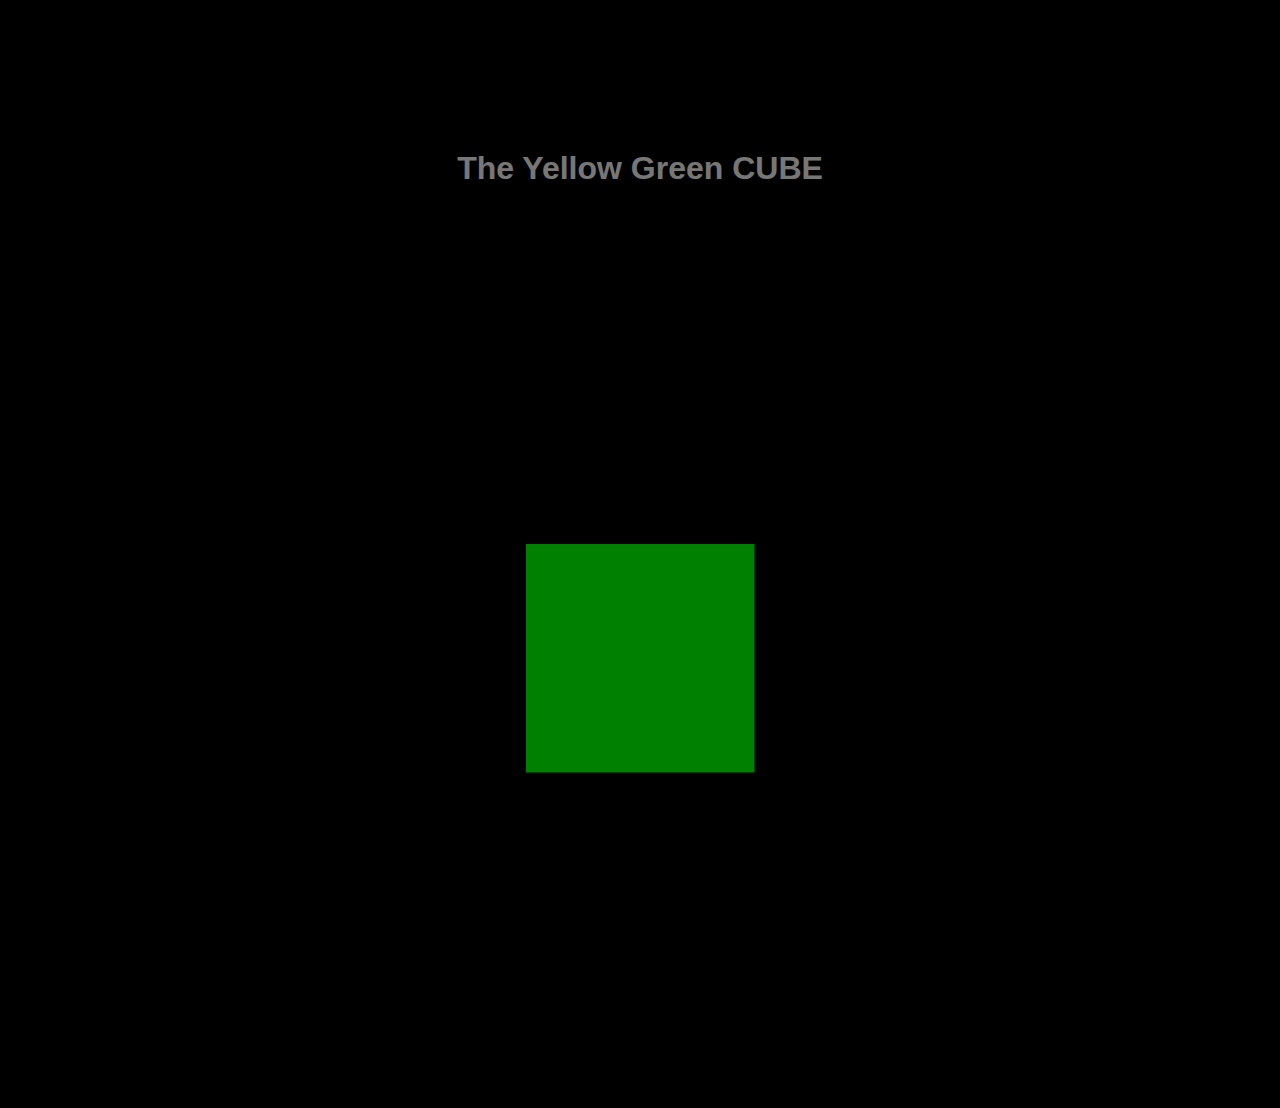
<file: index.html>
<!DOCTYPE html>
<html lang="en">
<head>
  <meta charset="UTF-8">
  <meta name="viewport" content="width=device-width, initial-scale=1.0">
  <meta http-equiv="X-UA-Compatible" content="ie=edge">
  <link href="https://fonts.googleapis.om/css?family=Roboto+Condensed" rel="stylesheet">
  <link rel="stylesheet" href="styles.css">
  <title>CUBO BRAZILIAN</title>
</head>
<body>

    <H1>The Yellow Green <strong>CUBE</strong></H1>

      <div class="cena">
        <div class="cubo">
          <div class="face_cubo face_cubo--left"></div>
          <div class="face_cubo face_cubo--right"></div>
          <div class="face_cubo face_cubo--top"></div>
          <div class="face_cubo face_cubo--bottom"></div>
          <div class="face_cubo face_cubo--front"></div>
          <div class="face_cubo face_cubo--back"></div>
        </div>
      </div>
</body>
</html>
</file>
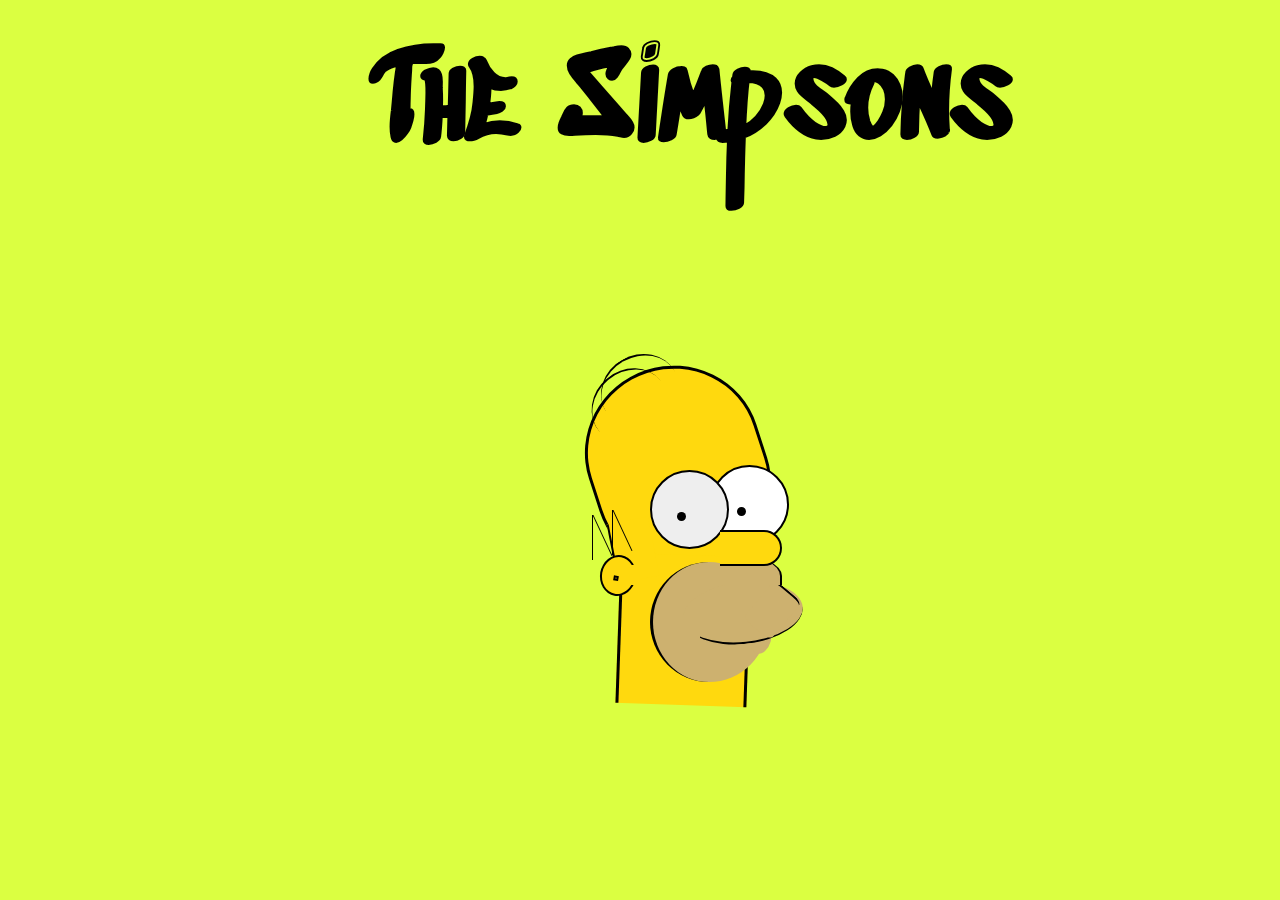
<file: homerEyes/homer.html>
<!DOCTYPE html>
<html lang="en">
<head>
  <meta charset="UTF-8">
  <meta name="viewport" content="width=device-width, initial-scale=1.0">
  <meta http-equiv="X-UA-Compatible" content="ie=edge">
  <link rel="stylesheet" href="styl.css">
  <link href="https://fonts.googleapis.com/css?family=Sedgwick+Ave+Display" rel="stylesheet">  
  <title>Document</title>
</head>
<body>
    <h1 class="titleCenter">The Simpsons</h1>
    <div class="center">
          <div class="head">
              <div class="cabeça"></div>
                <div class="hair">
                    <div class="cabelo1"></div>
                    <div class="cabelo2"></div>
                </div>
              <div class="face-cache1"></div>
              <div class="olhos">
                <div class="olho-direito">
                  <div class="pupila pupila2"></div>
                </div>
                <div class="olho-esquerdo">
                  <div class="pupila pupila1"></div>
                </div>
              </div>
              
              <div class="pescoço"></div>

              <div class="boca">
                <div class="boca-cache5"></div>
                <div class="boca-cache1"></div>
              </div>

              <div class="boca-cache3"></div>
              <div class="boca-cache2"></div>
              <div class="boca-cache4"></div>
              <div class="face-cache2"></div>
              <div class="nariz"></div>

              <div class="orelha">
                <div class="orelha-detalhe">
                  <div class="orelha-detalhe2"></div>
                </div>
              </div>
              
              <div class="face-cache3"></div>

              <div class="cabelo3">
                <div class="traço1"></div>
                <div class="traço2"></div>
              </div>
              <div class="cabelo4">
                <div class="traço1"></div>
                <div class="traço2"></div>
              </div>

             
    </div>
</body>
</html>
</file>
<file: styles.css>
html, body {
  height: 100%;
  background-color: #000;
  font-family: 'Roboto Condensed', sans-serif;
}

h1 {
  margin-top: 150px;
  text-align: center;
  text-decoration: none;
  color: #eee;
  text-shadow: 2px;
  opacity: 0.5;
}

h1 strong:hover {
  text-decoration: line-through;
  font-size: 50px;
}

.cena {
  width: 100%;
  height: 100%;
  perspective: 800px;
  display: flex;
  justify-content: center;
  align-items: center;
}

.cubo {
  position: relative;
  width: 200px;
  height: 200px;
  transform-style: preserve-3d;
  animation: rodaroda 5s infinite alternate;
  background: blue;

}

@keyframes rodaroda {
  0% {transform: rotateY(0deg) rotateX(0deg);}
  100% {transform: rotateY(720deg) rotateX(30deg);}

}

.face_cubo {
  position: absolute;
  width: 200px;
  height: 200px;
}

.face_cubo--left {
  background-color: gold;
    transform: translateX(-100px) rotateY(90deg);
}

.face_cubo--right {
  background-color: gold;
  transform: translateX(100px) rotateY(90deg);
}
.face_cubo--bottom {
  background-color: gold;
  transform: translateY(100px) rotateX(90deg);
}
.face_cubo--top {
  background-color: green;
  transform: translateY(-100px) rotateX(90deg);
}

.face_cubo--back {
  background-color: blue;
  transform: translateZ(-100px);
}

.face_cubo--front {
  background-color: green;
  transform: translateZ(100px);
}
</file>
<file: homerEyes/styl.css>
html , body{
  background-color: rgba(215, 255, 44, 0.9);
  font-family: 'Sedgwick Ave Display', cursive;
  
}

.titleCenter {
    position: absolute;
    left: 375px;
    top: -50px;
    font-size: 120px;
}

.center{
    position: absolute;
    left: 90px;
    right: 0px;
    bottom: 0px;
    top: 200px;
    margin: auto;
    max-width:350px;
    max-height:390px;
}

.head {
    position: relative;
    left: 80px;
}

.hair {
    position:absolute;
}

.cabelo1, .cabelo2 {
  position: absolute;
  width: 80px;
  height: 70px;
  border-radius: 50%;
  border-top: 2px solid black;
  transform: rotate(-40deg)

}

.cabelo1 {
  top: 15px;
}

.cabelo2 {
  transform: rotate(-30deg);
  left: 10px;
}

.cabeça {
  position: absolute;
  top: 10px;
  width: 170px;
  height:200px;
  border-radius: 60%/50%;
  transform: rotate(-18deg);
  background-color: rgb(255,217,14);
  border: 3px solid black;

}

.olhos {
  position: absolute;
  top: 110px;
  left: 60px;

}

.olho-esquerdo{
  position: absolute;
  width: 75px;
  height: 75px;
  top: 5px;
  border-radius: 50%;
  background-color: #eee;
  border: 2px solid black;

}

.pupila{
  position: absolute;
  width: 9px;
  height: 9px;
  border-radius: 50%;
  background-color: black;


}

.pupila1 {
  left: 25px;
  top: 40px;
  animation: homerDoido infinite alternate 2s;

}

.pupila2 {
  margin-left: 25px;
  margin-top: 40px;
  animation: homerDoido infinite alternate 2s;
  

}

.olho-direito {
  position: absolute;
  left: 60px;
  width: 75px;
  height: 75px;
  border-radius: 50%;
  background-color: white;
  border: 2px solid black;

}

.nariz {
  position: absolute;
  width: 60px;
  height: 32px;
  background-color: rgb(255, 217, 14);
  top: 175px;
  left: 130px;
  border-top-right-radius: 20px;
  border-bottom-right-radius: 20px;
  border-right: 2px solid black;
  border-top: 2px solid black;
  border-bottom: 2px solid black;
}

.boca {
  position: absolute;
  width: 115px;
  height: 120px;
  border-radius: 50%;
  background-color:rgb(205, 177, 111);
  top: 207px;
  left: 60px;
  border-left: 3px solid black;

}

.face-cache1 {
  top:185px;
  left: 30px;
  position: absolute;
  width: 140px;
  height: 60px;
  background-color: rgb(255, 217, 14);
}

.face-cache2 {
  top: 165px;
  left: 22px;
  position: absolute;
  width: 40px;
  height: 60px;
  background-color: rgb(255,217,14);
  transform: rotate(-11deg);
  border-left: 2px solid black;  
}

.boca-cache1 {
  position: absolute;
  width: 120px;
  height: 60px;
  background-color: rgb(205, 177, 111);
  border-radius: 60%;
  border-bottom: 2px solid black;
  top: 20px;
  left: 30px;
  transform: rotate(-6deg);
}

.boca-cache2 {
  position: absolute;
  width: 60px;
  height: 30px;
  border-right: 2px solid black;
  left: 130px;
  top: 200px;
  background-color: rgb(205, 177, 111);
  border-top-right-radius: 70%;
}

.boca-cache3 {
  position:absolute;
  width: 35px;
  height: 48px;
  background-color: rgb(205, 177, 111);
  border-radius: 30%/10%;
  top: 230px;
  left: 165px;
  transform: rotate(-140deg);
  border-bottom: 2px solid black;
}

.boca-cache4 {
  position: absolute;
  width: 30px;
  height: 30px;
  background-color: red;
  background-color: rgb(205, 177, 111);
  top: 260px;
  left: 80px;
}

.boca-cache5 {
  position: absolute;
  width: 20px;
  height: 30px;
  background-color: rgb(205, 177, 111);
  top: 62px;
  left: 98px;
  border-radius: 50%;
  transform: rotate(15deg);

}

.orelha {
  position: absolute;
  width: 32px;
  height: 37px;
  top: 200px;
  left: 10px;
  border-radius: 50%;
  background-color: rgb(255, 217, 14);
  transform: rotate(10deg);
  border: 2px solid black;

}

.face-cache3 {
  position: absolute;
  width: 20px;
  height: 20px;
  background-color: red;
  top: 210px;
  left: 30px;
  background-color: rgb(255, 217, 14)
}

.cabelo3 {
  position: absolute;
  top: 180px;
  left: -20px;
}

.cabelo4 {
  position: absolute;
  top: 175px;
  left: 0px;
}

.traço1 {
  position: absolute;
  width: 45px;
  height: 1px;
  left: 0px;
  top: 2px;
  transform: rotate(-90deg);
  background-color:black;
}

.traço2 {
  position: absolute;
  width: 45px;
  height: 1px;
  left: 10px;
  transform: rotate(-115deg);
  background-color: black;
}

.pescoço {
  position: absolute;
  width: 125px;
  height: 150px;
  background-color:red;
  top: 200px;
  left: 28px;
  transform: rotate(2deg);
  background-color: rgb(255,217,14);
  border-left: 3px solid black;
  border-right: 3px solid black;

}

.orelha-detalhe {
  position: absolute;
  left: 12px;
  bottom: 8px;
  width: 10px;
  height: 10px;
  
}
.orelha-detalhe2 {
  position: relative;
  width: 1px;
  height: 1px;
  border: 2px solid black;

}

@keyframes homerDoido {
  from {
    transform: translateX(-10px);
  }
  to {
    transform: translateX(10px);
  }
}
</file>
